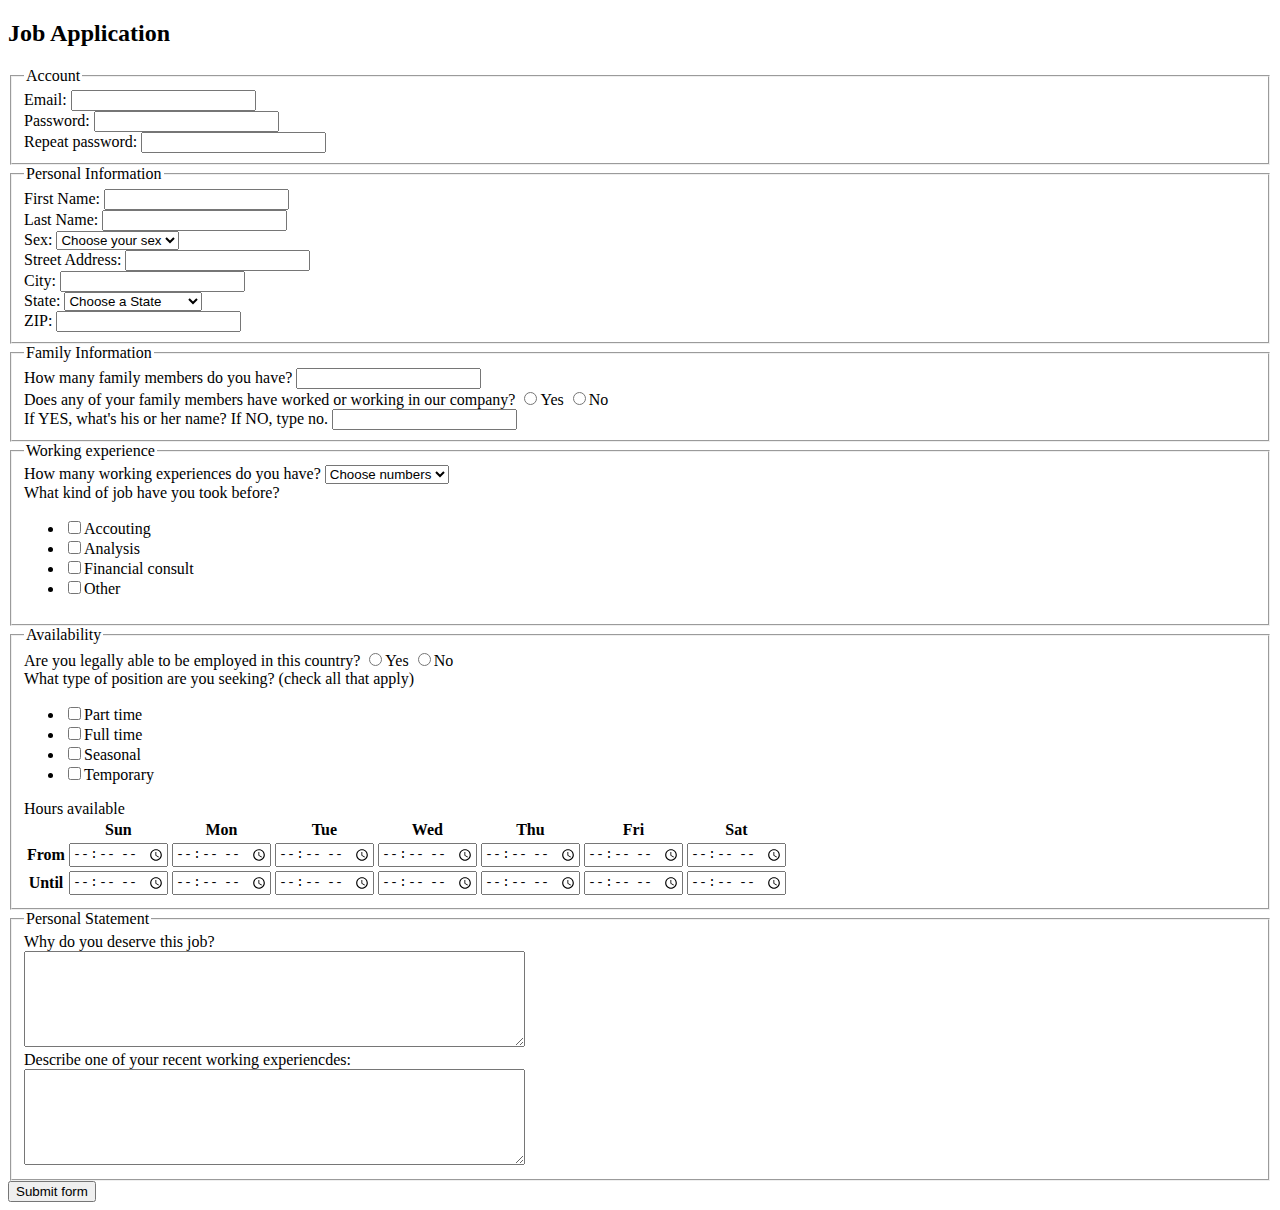
<file: jobApplicationForm.html>
<!DOCTYPE html>
<html>
<head>
	<meta charset="utf-8">
	<title>Job Application</title>
</head>
<body>

<h2>Job Application</h2>

<form action="http://gclass.alexburner.com/formtest.php" method="post">

	<fieldset>
		<legend>Account</legend>
		<div class="field">
			<label>Email:</label> 
			<input type="text" name="email">
		</div>
		<div class="field">
			<label>Password:</label> 
			<input type="password" name="password">
		</div>
		<div class="field">
			<label>Repeat password:</label> 
			<input type="password" name="password_r">
		</div>
	</fieldset>

	<fieldset>
		<legend>Personal Information</legend>
		<div class="field">
			<label>First Name:</label> 
			<input type="text" name="name">
		</div>
		<div class="field">
			<label>Last Name:</label>
			<input type="text" name="name">
		</div>
		<div class="field">
			<label>Sex:</label>
			<select name="sex">
				<option value="" selected="true">Choose your sex</option>
				<option value="M">Male</option>
				<option value="F">Female</option>
				<option value="O">Other</option>
			</select>
		</div>
		<div class="field">
			<label>Street Address:</label> 
			<input type="text" name="street">
		</div>
		<div class="field">
			<label>City:</label> 
			<input type="text" name="city">
		</div>
		<div class="field">
			<label>State:</label> 
			<select name="state">
				<option value="" selected="true">Choose a State</option>
				<option value="AL">Alabama</option>
				<option value="AK">Alaska</option>
				<option value="AZ">Arizona</option>
				<option value="AR">Arkansas</option>
				<option value="CA">California</option>
				<option value="CO">Colorado</option>
				<option value="CT">Connecticut</option>
				<option value="DE">Delaware</option>
				<option value="DC">District of Columbia</option>
				<option value="FL">Florida</option>
				<option value="GA">Georgia</option>
				<option value="HI">Hawaii</option>
				<option value="ID">Idaho</option>
				<option value="IL">Illinois</option>
				<option value="IN">Indiana</option>
				<option value="IA">Iowa</option>
				<option value="KS">Kansas</option>
				<option value="KY">Kentucky</option>
				<option value="LA">Louisiana</option>
				<option value="ME">Maine</option>
				<option value="MD">Maryland</option>
				<option value="MA">Massachusetts</option>
				<option value="MI">Michigan</option>
				<option value="MN">Minnesota</option>
				<option value="MS">Mississippi</option>
				<option value="MO">Missouri</option>
				<option value="MT">Montana</option>
				<option value="NE">Nebraska</option>
				<option value="NV">Nevada</option>
				<option value="NH">New Hampshire</option>
				<option value="NJ">New Jersey</option>
				<option value="NM">New Mexico</option>
				<option value="NY">New York</option>
				<option value="NC">North Carolina</option>
				<option value="ND">North Dakota</option>
				<option value="OH">Ohio</option>
				<option value="OK">Oklahoma</option>
				<option value="OR">Oregon</option>
				<option value="PA">Pennsylvania</option>
				<option value="RI">Rhode Island</option>
				<option value="SC">South Carolina</option>
				<option value="SD">South Dakota</option>
				<option value="TN">Tennessee</option>
				<option value="TX">Texas</option>
				<option value="UT">Utah</option>
				<option value="VT">Vermont</option>
				<option value="VA">Virginia</option>
				<option value="WA">Washington</option>
				<option value="WV">West Virginia</option>
				<option value="WI">Wisconsin</option>
				<option value="WY">Wyoming</option>
			</select>
		</div>
		<div class="field">
			<label>ZIP:</label> 
			<input type="text" name="zip">
		</div>
	</fieldset>
	
	<fieldset>
		<legend>Family Information</legend>
		<div class="field">
			<label>How many family members do you have?</label>
					<input type="text" name="members">
		</div>
		<div class="field">
			<label>Does any of your family members have worked or working in our company?</label>
			<input type="radio" name="legal" value="yes">Yes
			<input type="radio" name="legal" value="no">No
		</div>
		<div class="field">
			<label>If YES, what's his or her name? If NO, type no.</label>
			<input type="text" name="name">
		</div>
	</fieldset>
	
	<fieldset>
		<legend>Working experience</legend>
		<div class="field">
			<label>How many working experiences do you have?</label>
			<select name="ex">
				<option value="" selected="true">Choose numbers</option>
				<option value="1~2">1~2</option>
				<option value="3~4">3~4</option>
				<option value="5~6">5~6</option>
				<option value="More">More than 6</option>
			</select>
			</div>
			<label>What kind of job have you took before?</label>
			<ul>
				<li><input type="checkbox" name="job_1" value="Accounting">Accouting</li>
				<li><input type="checkbox" name="job_2" value="Analysis">Analysis</li>
				<li><input type="checkbox" name="job_3" value="Financial consult">Financial consult</li>
				<li><input type="checkbox" name="job_4" value="Other">Other</li>
			</ul>
		</div>
	</fieldset>
			
	<fieldset>
		<legend>Availability</legend>
		<div class="field">
			<label>Are you legally able to be employed in this country?</label> 
			<input type="radio" name="legal" value="yes">Yes
			<input type="radio" name="legal" value="no">No
		</div>
		<div class="field">
			<label>What type of position are you seeking? (check all that apply)</label>
			<ul>
				<li><input type="checkbox" name="position_pt" value="parttime">Part time</li>
				<li><input type="checkbox" name="position_ft" value="fulltime">Full time</li>
				<li><input type="checkbox" name="position_sl" value="seasonal">Seasonal</li>
				<li><input type="checkbox" name="position_tp" value="temporary">Temporary</li>
			</ul>
		</div>
		<div class="field">
			<label>Hours available</label>
			<table>
				<tr>
					<td></td>
					<th>Sun</th>
					<th>Mon</th>
					<th>Tue</th>
					<th>Wed</th>
					<th>Thu</th>
					<th>Fri</th>
					<th>Sat</th>
				</tr>
				<tr>
					<th>From</th>
					<td><input type="time" size="5" name="su_from"></td>
					<td><input type="time" size="5" name="mo_from"></td>
					<td><input type="time" size="5" name="tu_from"></td>
					<td><input type="time" size="5" name="we_from"></td>
					<td><input type="time" size="5" name="th_from"></td>
					<td><input type="time" size="5" name="fr_from"></td>
					<td><input type="time" size="5" name="sa_from"></td>
				</tr>
				<tr>
					<th>Until</th>
					<td><input type="time" size="5" name="su_until"></td>
					<td><input type="time" size="5" name="mo_until"></td>
					<td><input type="time" size="5" name="tu_until"></td>
					<td><input type="time" size="5" name="we_until"></td>
					<td><input type="time" size="5" name="th_until"></td>
					<td><input type="time" size="5" name="fr_until"></td>
					<td><input type="time" size="5" name="sa_until"></td>
				</tr>
			</table>
		</div>
	</fieldset>

	<fieldset>
		<legend>Personal Statement</legend>
		<div class="field">
			<label>Why do you deserve this job?</label><br>
			<textarea name="deserve" rows="6" cols="60"></textarea>
		</div>
		<div class="field">
			<label>Describe one of your recent working experiencdes:</label><br>
			<textarea name="experiencdesrience" rows="6" cols="60"></textarea>
		</div>
	</fieldset>

	<input type="submit" value="Submit form">

</form>
</body>
</html>
</file>
